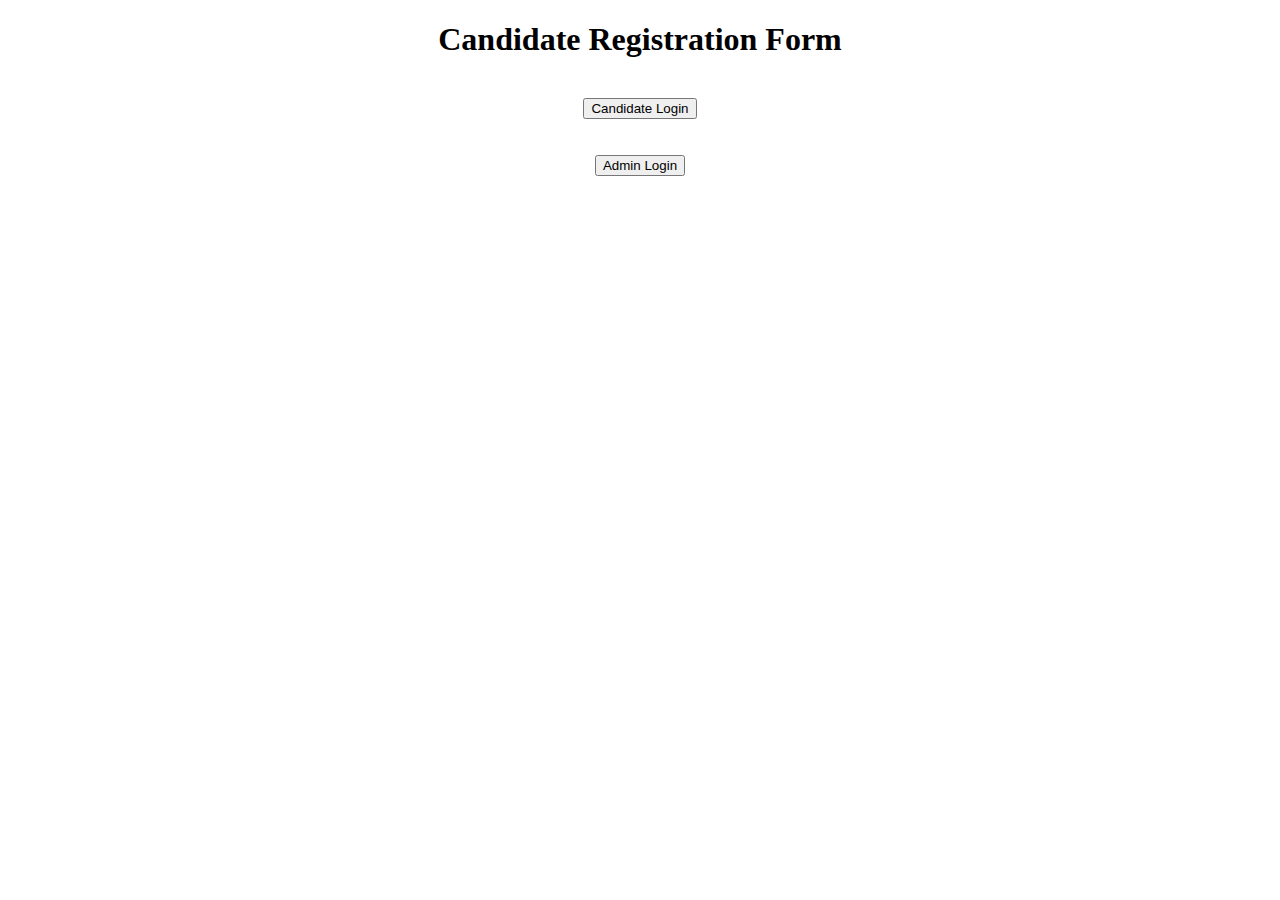
<file: src/main/resources/templates/index.html>
<!DOCTYPE html>
<html lang="en" xmlns:th="http://www.thymeleaf.org">
<head>
    <meta charset="UTF-8">
    <link th:rel="stylesheet" th:href="@{/css/index.css}"/>
    <title>Title</title>
</head>
<body>
<div style="text-align: center;">

    <h1>Candidate Registration Form</h1>
    <br/>
    <form action="candidateLogin" method="get">
        <input type="submit" value="Candidate Login"/>
    </form>
    <br/>
    <br/>
    <form action="adminLogin" method="get">
        <input type="submit" value="Admin Login" class="submit-button primary"/>
    </form>


    <br/>
</div>
</body>
</html>
</file>
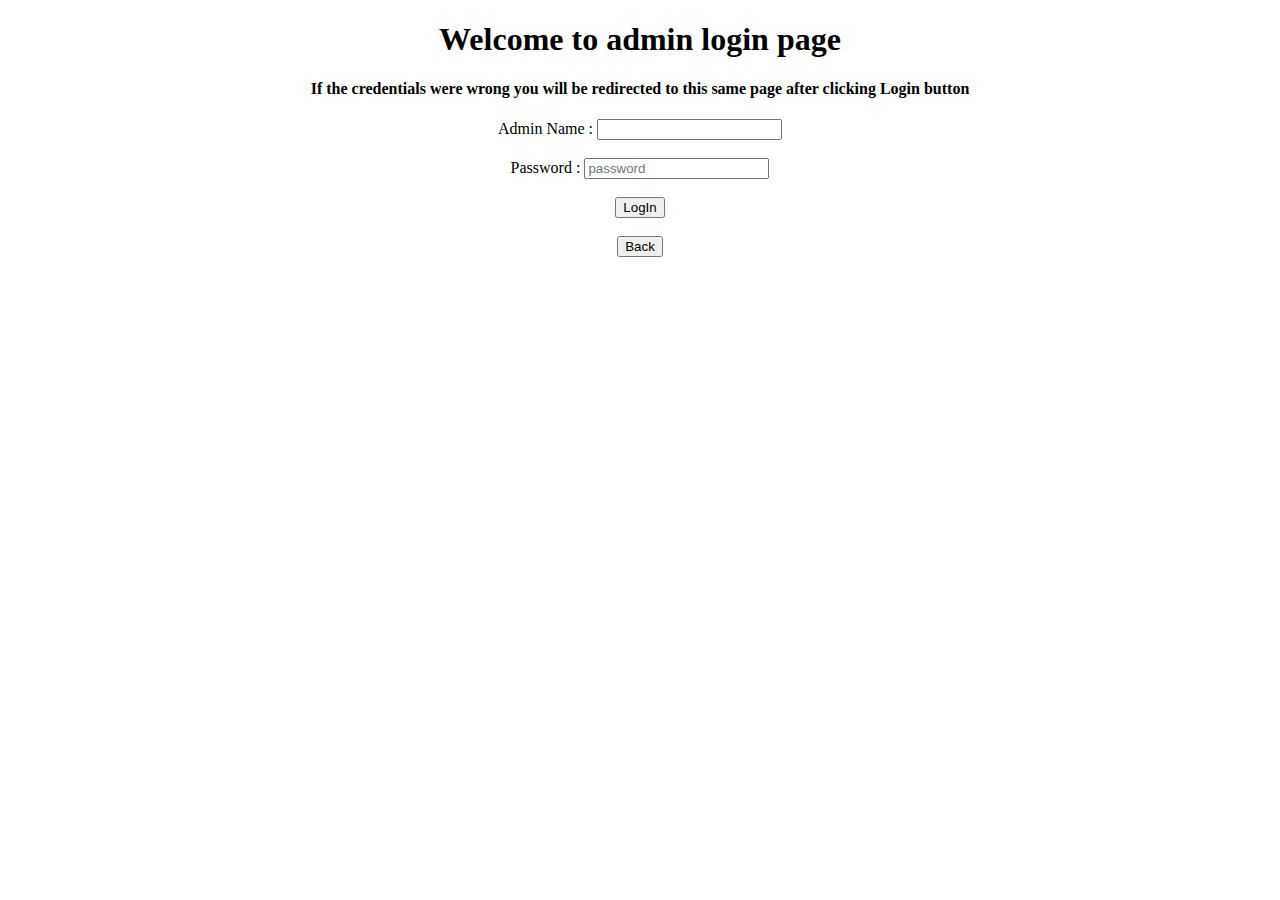
<file: src/main/resources/templates/adminLogin.html>
<!DOCTYPE html>
<html lang="en">
<head>
    <meta charset="UTF-8">
    <title>Admin Login</title>
</head>
<body>
<div style="text-align: center;">
    <h1>Welcome to admin login page</h1>
    <h4>If the credentials were wrong you will be redirected to this same page after clicking Login button</h4>
    <form action="adminForm" method="post">
        <label>Admin Name : </label>
        <input type="text" name="adminName"> <br/>
        <br/>
        <label>Password : </label>
        <input type="password" name="password" placeholder="password"> <br/>
        <br/>

        <input type="submit" value="LogIn"/>

    </form>
    <br/>
    <form action="/" method="get">
        <input type="submit" value="Back" class="submit-button primary"/>
    </form>


</div>
</body>
</html>
</file>
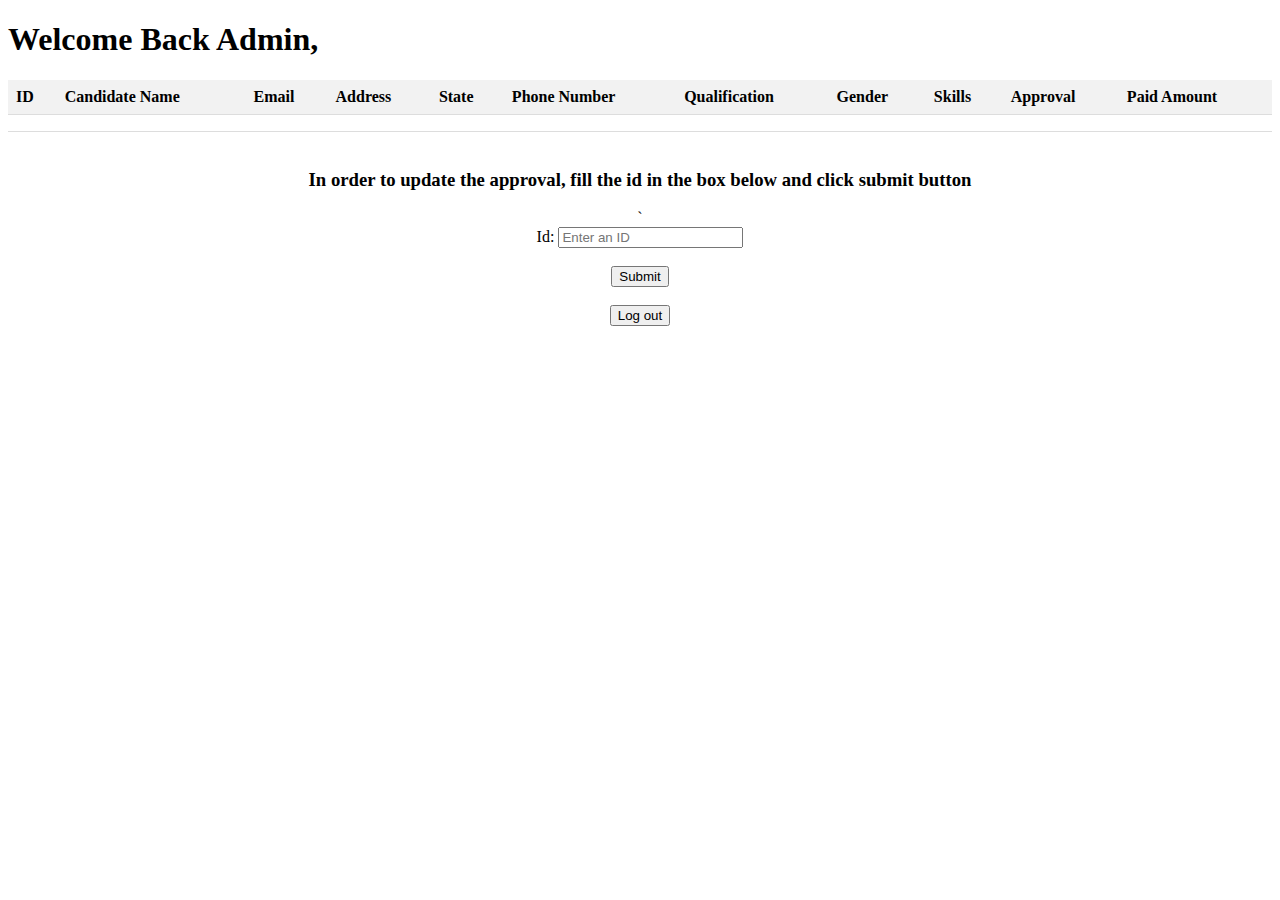
<file: src/main/resources/templates/adminProfile.html>
<!DOCTYPE html>
<html lang="en" xmlns:th="http://www.thymeleaf.org">
<head>
    <meta charset="UTF-8">
    <title>Admin Profile</title>
    <style>
        table {
            border-collapse: collapse;
            width: 100%;
        }

        th, td {
            padding: 8px;
            text-align: left;
            border-bottom: 1px solid #ddd;
        }

        th {
            background-color: #f2f2f2;
        }

    </style>
</head>
<body>
<H1>Welcome Back Admin, </H1>
<table>
    <thead>
    <tr>
        <th>ID</th>
        <th>Candidate Name</th>
        <th>Email</th>
        <th>Address</th>
        <th>State</th>
        <th>Phone Number</th>
        <th>Qualification</th>
        <th>Gender</th>
        <th>Skills</th>
        <th>Approval</th>
        <th>Paid Amount</th>
        <!-- Add more columns as needed -->
    </tr>
    </thead>
    <tbody>
    <tr th:each="entity : ${entities}">
        <td th:text="${entity.id}"></td>
        <td th:text="${entity.candidateName}"></td>
        <td th:text="${entity.email}"></td>
        <td th:text="${entity.address}"></td>
        <td th:text="${entity.state}"></td>
        <td th:text="${entity.phoneNumber}"></td>
        <td th:text="${entity.qualification}"></td>
        <td th:text="${entity.gender}"></td>
        <td th:text="${entity.skills}"></td>
        <td th:text="${entity.approved}"></td>
        <td th:text="${entity.paidAmount}"></td>
    </tr>
    </tbody>
</table>

</br>
<div style="text-align: center;">
    <h3>In order to update the approval, fill the id in the box below and click submit button</h3>
    `
    <form action="adminUpdateForm" method="post">
        <label>Id: </label>
        <input type="number" name="ID" placeholder="Enter an ID"> <br/>
        </br>
        <input type="submit" value="Submit"/>
    </form>


    <br/>
    <form action="adminLogin" method="get">
        <input type="submit" value="Log out"/>
    </form>
    <br/>
</div>


</body>
</html>
</file>
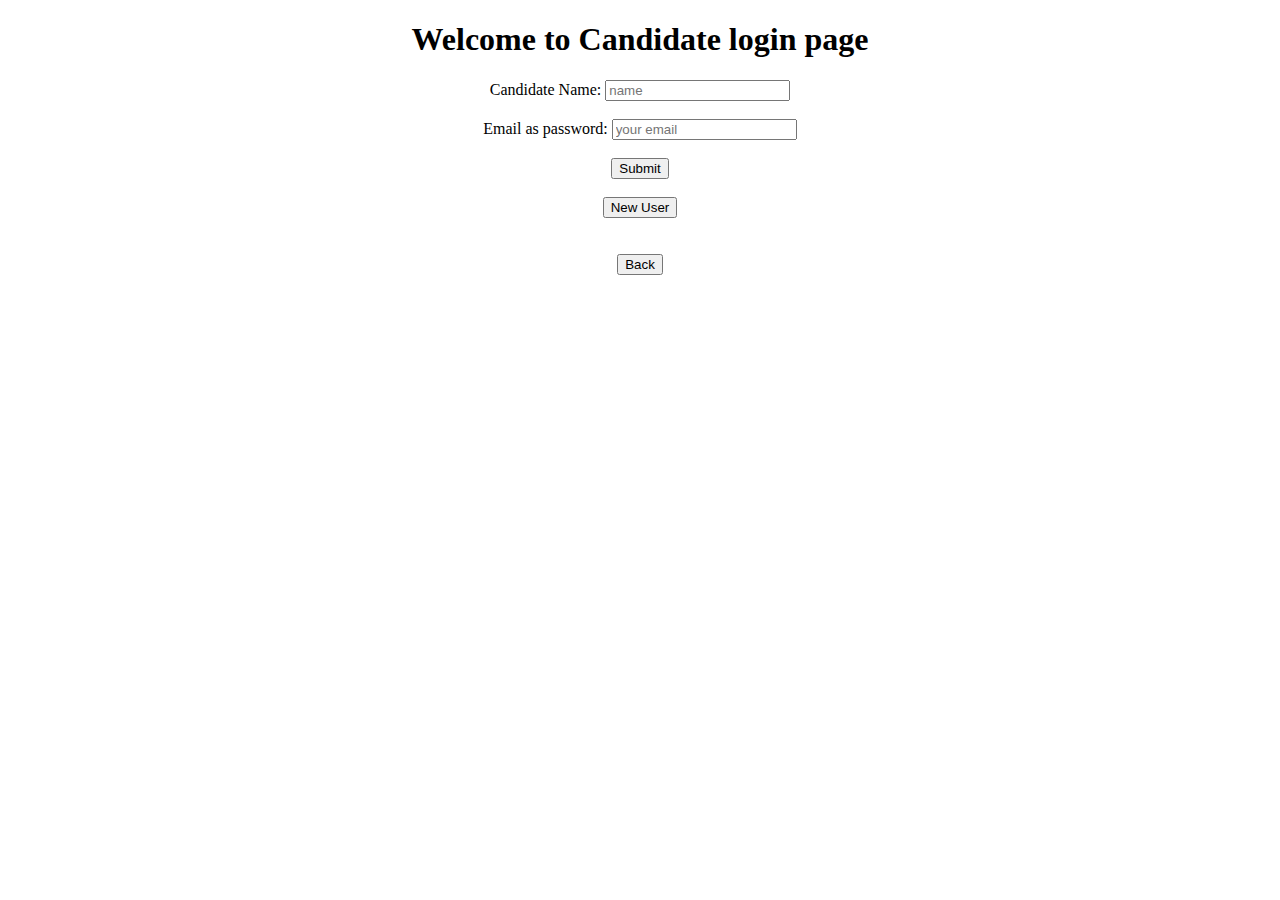
<file: src/main/resources/templates/candidateLogin.html>
<!DOCTYPE html>
<html lang="en">
<head>
    <meta charset="UTF-8">
    <title>Admin Login</title>
</head>
<body>
<div style="text-align: center;">
    <h1>Welcome to Candidate login page</h1>

    <form action="candidateProfile" method="post">
        <label>Candidate Name: </label>
        <input type="text" name="candidateName" placeholder="name"> <br/>
        <br/>
        <label>Email as password: </label>
        <input type="password" name="email" placeholder="your email"> <br/>
        <br/>
        <input type="submit" value="Submit"/>
    </form>

    <br/>
    <form action="newCandidate" method="get">
        <input type="submit" value="New User"/>
    </form>
    <br/>
    <br/>
    <form action="/" method="get">
        <input type="submit" value="Back" class="submit-button primary"/>
    </form>
</div>
</body>
</html>
</file>
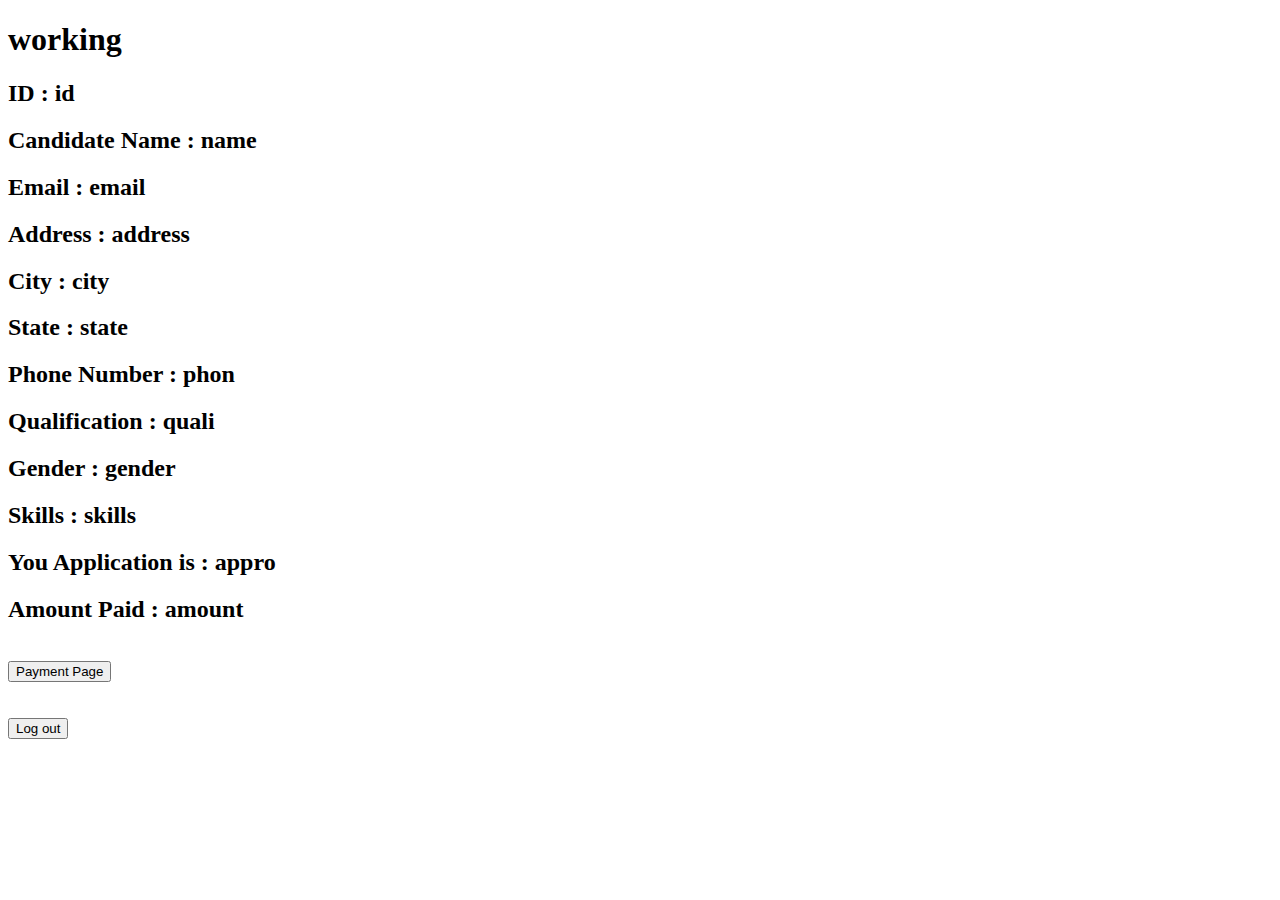
<file: src/main/resources/templates/candidateProfile.html>
<!DOCTYPE html>
<html lang="en" xmlns:th="http://www.thymeleaf.org">
<head>
    <meta charset="UTF-8">
    <title>Candidate Profile</title>
</head>
<body>
<h1 th:text="#{happy.working(${candidateName})}"> working</h1>


<h2>ID : <span th:text="${id}">id</span></h2>
<h2>Candidate Name : <span th:text="${candidateName}">name</span></h2>
<h2>Email : <span th:text="${email}">email</span></h2>
<h2>Address : <span th:text="${address}">address</span></h2>
<h2>City : <span th:text="${city}">city</span></h2>
<h2>State : <span th:text="${state}">state</span></h2>
<h2>Phone Number : <span th:text="${phoneNumber}">phon</span></h2>
<h2>Qualification : <span th:text="${qualification}">quali</span></h2>
<h2>Gender : <span th:text="${gender}">gender</span></h2>
<h2>Skills : <span th:text="${skills}">skills</span></h2>
<h2>You Application is : <span th:text="${approved}">appro</span></h2>
<h2>Amount Paid : <span th:text="${paidAmount}">amount</span></h2>

<br/>
<form action="paymentPage" method="get">
    <input type="submit" value="Payment Page"/>
</form>
<br/>


<br/>
<form action="candidateLogin" method="get">
    <input type="submit" value="Log out"/>
</form>
<br/>

</body>
</html>
</file>
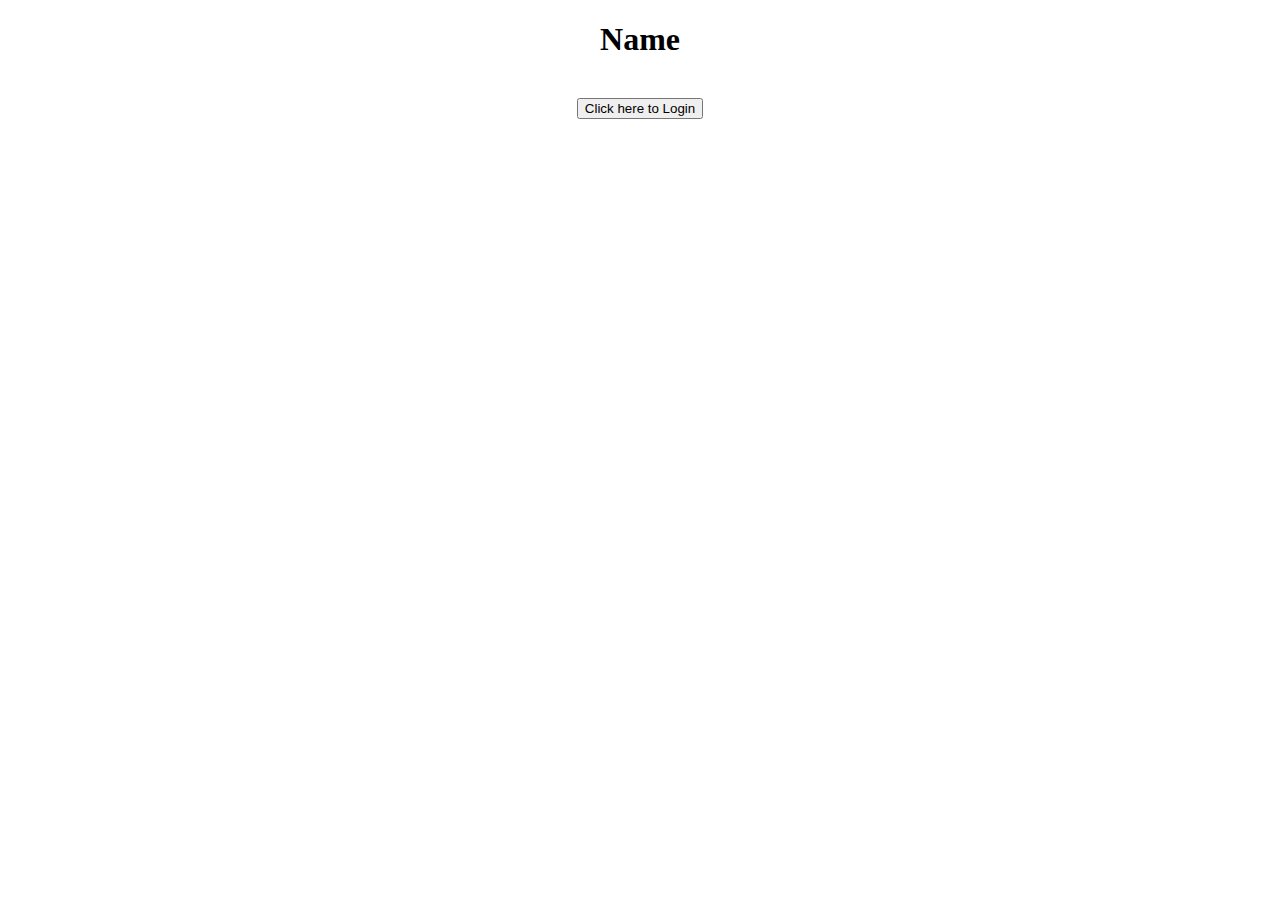
<file: src/main/resources/templates/candidateRegistrationSuccessful.html>
<!DOCTYPE html>
<html lang="en" xmlns:th="http://www.thymeleaf.org">
<head>
    <meta charset="UTF-8">
    <title>The candidate registration successful page</title>
</head>
<body>

<div style="text-align: center;">
    <h1 th:text="#{registration.successful(${candidateName})}">Name</h1>

    <br/>
    <form action="candidateLogin" method="get">
        <input type="submit" value="Click here to Login"/>
    </form>
    <br/>
</div>

</body>
</html>
</file>
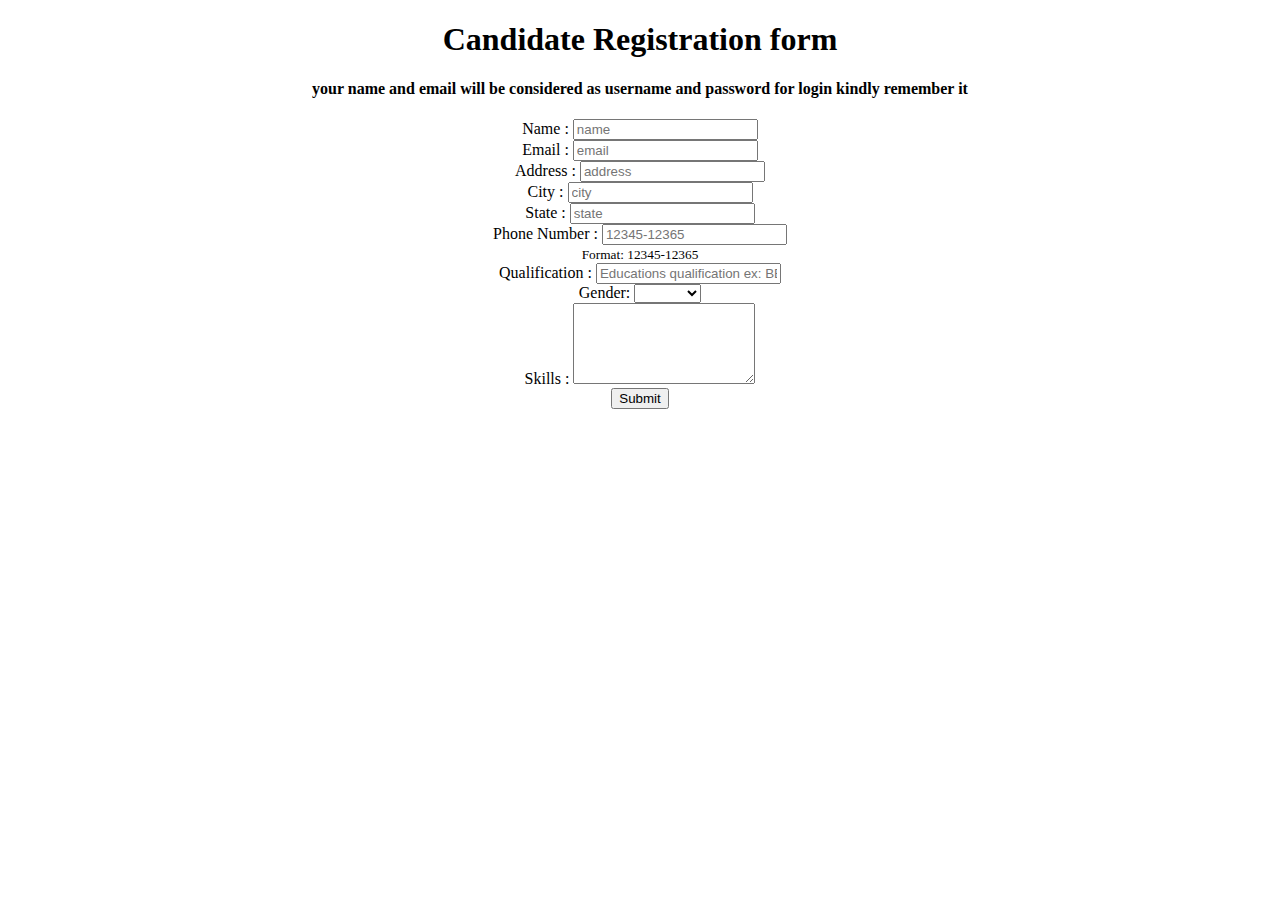
<file: src/main/resources/templates/newCandidate.html>
<!DOCTYPE html>
<html lang="en">
<head>
    <meta charset="UTF-8">
    <title>Candidate Registration form</title>
</head>
<body>
<div style="text-align: center;">
    <h1>Candidate Registration form</h1>
    <H4>your name and email will be considered as username and password for login kindly remember it</H4>

    <form action="candidateData" method="post">
        <label>Name : </label>
        <input type="text" name="candidateName" placeholder="name"> <br/>

        <label>Email : </label>
        <input type="text" name="email" placeholder="email"> <br/>

        <label>Address : </label>
        <input type="text" name="address" placeholder="address"> <br/>

        <label>City : </label>
        <input type="text" name="city" placeholder="city"> <br/>

        <label>State : </label>
        <input type="text" name="state" placeholder="state"> <br>

        <label for="phone">Phone Number : </label>
        <input type="tel" id="phone" name="phoneNumber" placeholder="12345-12365" pattern="[0-9]{5}-[0-9]{5}"
               required><br>
        <small>Format: 12345-12365</small><br/>

        <label>Qualification : </label>
        <input type="text" name="qualification" placeholder="Educations qualification ex: BE"> <br/>

        <label>Gender: </label>
        <select name="gender">
            <option value=""></option>
            <option value="male">Male</option>
            <option value="female">Female</option>
        </select> <br/>

        <label>Skills : </label>
        <textarea type="text" name="skills" cols="20" rows="5"></textarea> <br/>

        <input type="submit" value="Submit"/>
    </form>
</div>
</body>
</html>
</file>
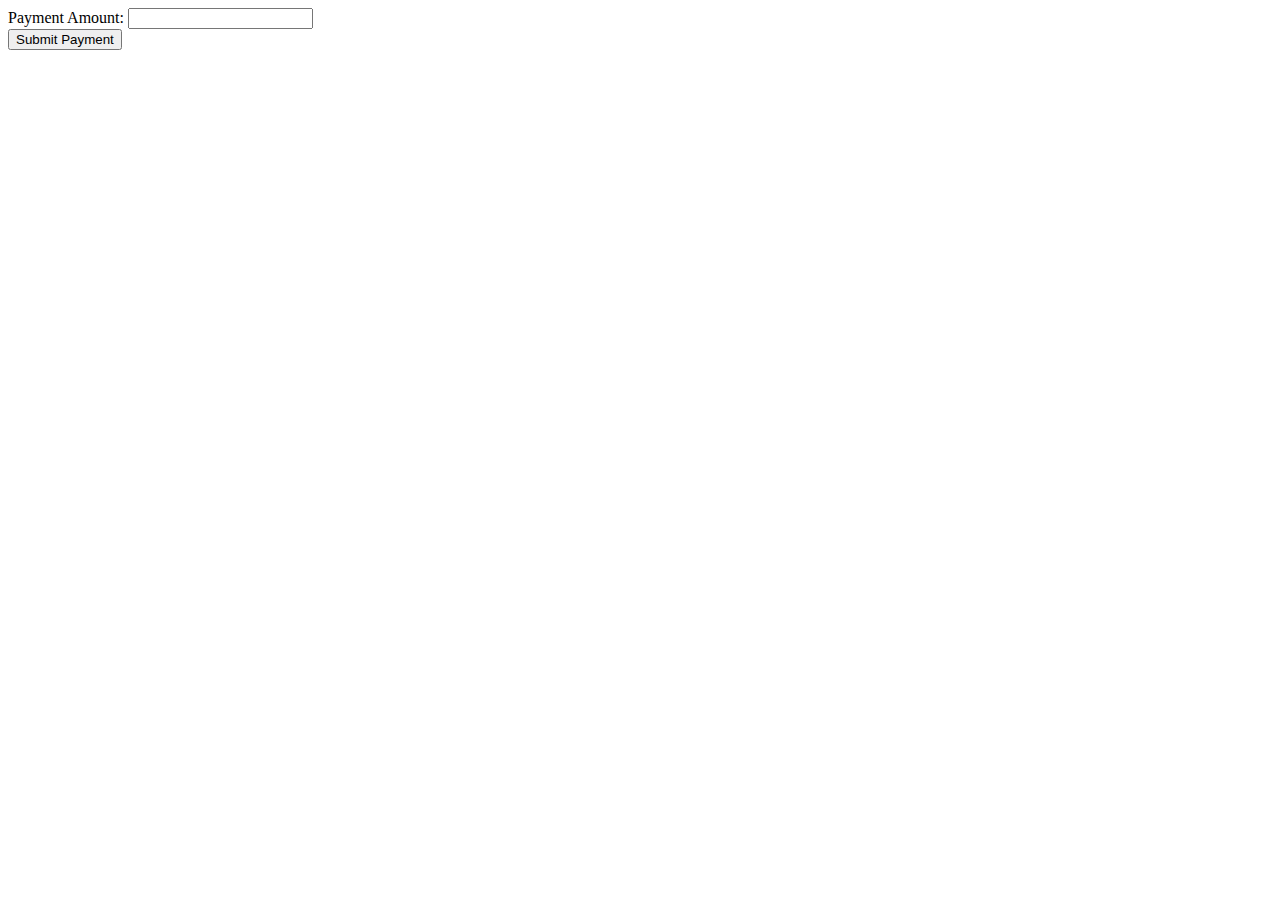
<file: src/main/resources/templates/payment.html>
<!DOCTYPE html>
<html lang="en" xmlns:th="http://www.thymeleaf.org">
<head>
    <meta charset="UTF-8">
    <title>Payment page</title>
</head>
<body>
<form action="paymentPage" method="post">
    <input type="hidden" name="id" th:value="${id}"/>
    <label for="paymentAmount">Payment Amount:</label>
    <input type="number" step="0.01" name="paymentAmount" id="paymentAmount" required/>
    <br/>
    <input type="submit" value="Submit Payment"/>
</form>


</body>
</html>
</file>
